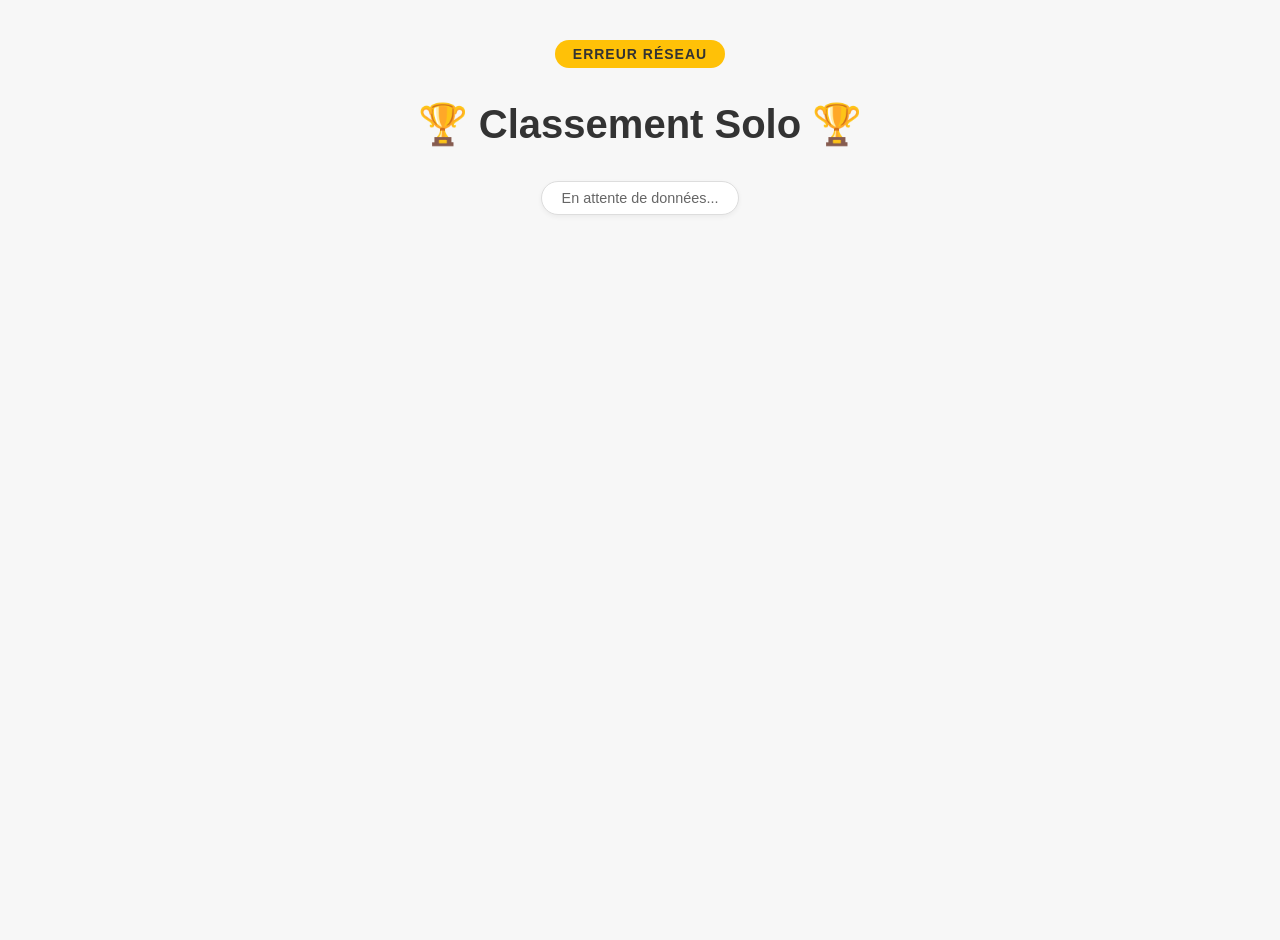
<file: live.html>
<!DOCTYPE html>
<html lang="fr">

<head>
    <meta charset="UTF-8">
    <meta name="viewport" content="width=device-width, initial-scale=1.0">
    <title>Classement Live Animé</title>
    <link rel="stylesheet" href="stylelive.css">
</head>

<body>
    <div id="overlayStop"
        style="display:none; position:fixed; top:0; left:0; width:100%; height:100%; background:rgba(0,0,0,0.9); z-index:9999; color:white; flex-direction:column; align-items:center; justify-content:center; text-align:center; font-family:sans-serif;">
        <h1>🏁 QUIZ TERMINÉ 🏁</h1>
        <p class="finishQuiz">Le classement final est gelé.</p>
        <p class="thanks">Merci à tous les agents de la mairie !</p>
    </div>
    <div style="text-align: center; margin-top: 20px;">
        <div id="statusBadge" style="display:inline-block; padding: 6px 18px; border-radius: 20px; font-weight: bold; font-size: 14px; text-transform: uppercase; font-family: sans-serif; letter-spacing: 1px;">
            Connexion...
        </div>
    </div>
    <h2 id="liveTitle">🏆 Classement Quiz 🏆</h2>
    <div id="lastUpdate">En attente de données...</div>

    <ul id="leaderboardList">
    </ul>

    <script src="scriptlive.js"></script>
</body>

</html>
</file>
<file: stylelive.css>
/* --- STYLE LIVE HARMONISÉ AVEC LE QUIZ --- */

body {
    font-family: 'Segoe UI', Tahoma, Geneva, Verdana, sans-serif;
    background-color: #F7F7F7; /* Gris très clair comme ton quiz */
    color: #333; /* Texte sombre pour la lisibilité sur fond clair */
    margin: 0;
    padding: 20px;
    display: flex;
    flex-direction: column;
    align-items: center;
    min-height: 100vh;
}

h1 {
    font-size: 2.5rem;
    color: #E32A6E; /* Magenta du quiz */
    text-transform: uppercase;
    margin-bottom: 5px;
    text-align: center;
}

h2{
    font-size: 2.5rem;
}

/* Badge de l'heure (sobre et discret) */
#lastUpdate {
    font-size: 0.9rem;
    color: #666;
    background: white;
    padding: 8px 20px;
    border-radius: 50px;
    margin-bottom: 30px;
    border: 1px solid #ddd;
    box-shadow: 0 2px 5px rgba(0,0,0,0.05);
}

/* --- LEADERBOARD --- */
#leaderboardList {
    width: 100%;
    max-width: 600px;
    list-style: none;
    padding: 0;
    margin: 0;
    display: flex;
    flex-direction: column;
    gap: 12px;
}

/* --- LIGNE JOUEUR (Style Carte) --- */
.playerRow {
    position: relative;
    display: flex;
    justify-content: space-between;
    align-items: center;
    background: white; /* Fond blanc pour ressortir sur le gris */
    padding: 15px 25px 15px 65px;
    border-radius: 15px;
    border: 1px solid #ddd;
    box-shadow: 0 4px 10px rgba(0, 0, 0, 0.05);
}

/* --- BADGE DE POSITION (RANG) --- */
.rankBadge {
    position: absolute;
    left: 15px;
    width: 38px;
    height: 38px;
    background: #6F2460; /* Violet foncé de tes boutons */
    color: white;
    border-radius: 50%;
    display: flex;
    justify-content: center;
    align-items: center;
    font-weight: bold;
    font-size: 1.1rem;
    border: 2px solid white;
}

/* --- PODIUM (TOP 3) --- */

/* 1er Place - Rappel du Magenta #E32A6E */
/* --- PODIUM : OR, ARGENT, BRONZE --- */

/* 1er Place - OR */
.playerRow:nth-child(1) {
    background: #E32A6E !important; /* Magenta du quiz */
    color: white !important;
    border: 2px solid #FFD700; /* Bordure Or */
    transform: scale(1.05);
    box-shadow: 0 10px 20px rgba(255, 215, 0, 0.3);
    z-index: 10;
}
.playerRow:nth-child(1) .rankBadge {
    background: linear-gradient(145deg, #FFD700, #FFB900) !important; /* Dégradé Or */
    color: #000 !important;
    border: 2px solid white;
}
.playerRow:nth-child(1) .score {
    color: #FFD700 !important; /* Score en Or */
}

/* 2e Place - ARGENT */
.playerRow:nth-child(2) {
    border-left: 8px solid #C0C0C0; /* Couleur Argent */
}
.playerRow:nth-child(2) .rankBadge {
    background: linear-gradient(145deg, #C0C0C0, #A9A9A9) !important; /* Dégradé Argent */
    color: #000 !important;
    border: 2px solid white;
}

/* 3e Place - BRONZE */
.playerRow:nth-child(3) {
    border-left: 8px solid #CD7F32; /* Couleur Bronze */
}
.playerRow:nth-child(3) .rankBadge {
    background: linear-gradient(145deg, #CD7F32, #8B4513) !important; /* Dégradé Bronze */
    color: white !important;
    border: 2px solid white;
}

/* --- RESTE DU CLASSEMENT (4ème et +) --- */
.playerRow:nth-child(n+4) .rankBadge {
    background-color: #6F2460; /* Violet foncé de tes boutons */
    color: white;
}

/* --- TEXTES --- */
.pseudo {
    font-weight: 600;
    font-size: 1.2rem;
}

.score {
    font-weight: 800;
    font-size: 1.4rem;
    color: #E32A6E; /* Points en Magenta */
}

/* --- OVERLAY STOP (Rideau de fin) --- */
#overlayStop {
    display: none; 
    position: fixed; 
    top: 0; left: 0; width: 100%; height: 100%; 
    background: #6F2460; /* Violet foncé */
    z-index: 9999; 
    color: white; 
    flex-direction: column; 
    align-items: center; 
    justify-content: center; 
    text-align: center;
}

#overlayStop h1 {
    color: white;
    font-size: 4rem;
}
</file>
